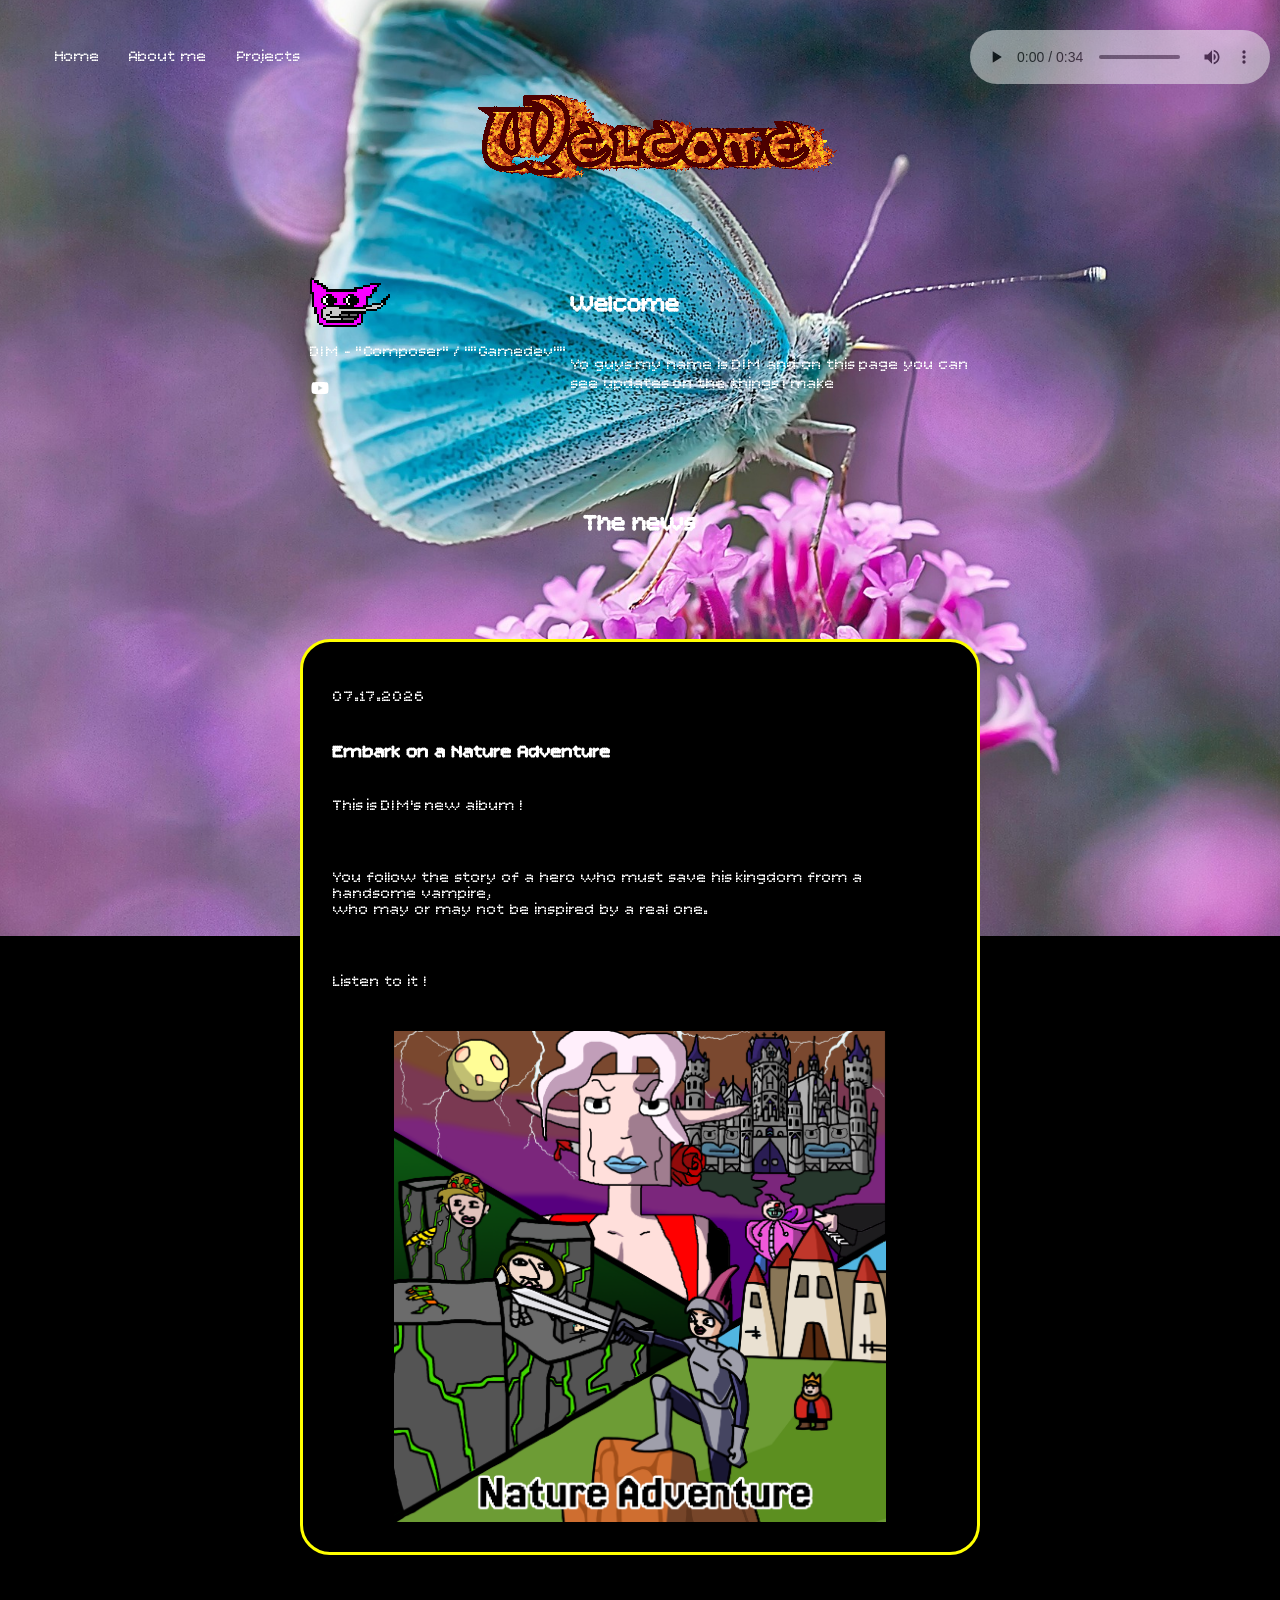
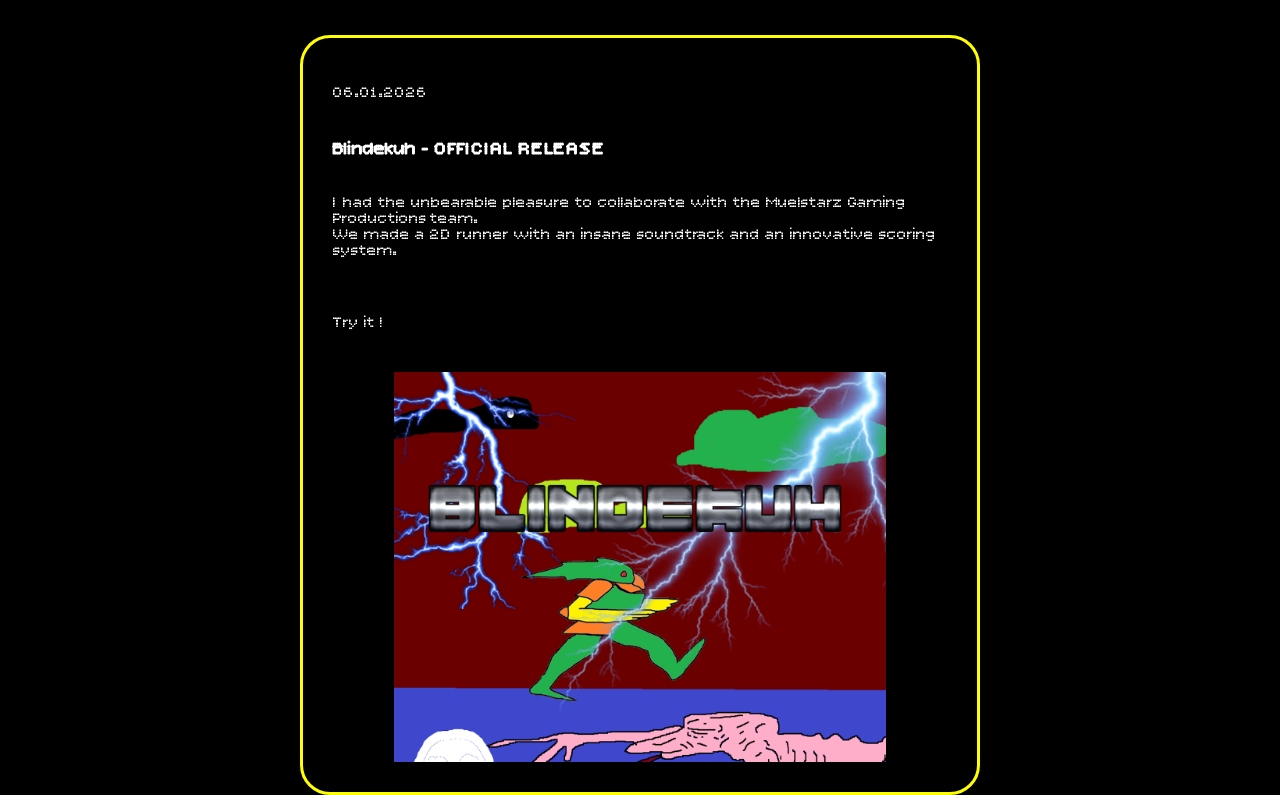
<file: index.html>
<!DOCTYPE html>
<html lang="en">

<head>
    <meta charset="UTF-8">
    <meta name="viewport" content="width=device-width, initial-scale=1.0">
    <title>Mathemagitron - Home</title>
    <link rel="stylesheet" href="style.css">
    <link rel="stylesheet" href="news.css">
</head>

<body id="body">
    <div class="background-slider">
        <img src="./img/fond-1.jpg" alt="fond fleurs" class="active">
        <img src="./img/fond-2.jpg" alt="fond fleurs">
        <img src="./img/fond-3.jpg" alt="fond fleurs">
        <img src="./img/fond-4.jpg" alt="fond fleurs">
        <img src="./img/fond-5.jpg" alt="fond fleurs">
        <img src="./img/fond-6.jpg" alt="fond fleurs">
        <img src="./img/fond-7.jpg" alt="fond fleurs">
        <img src="./img/fond-8.jpg" alt="fond fleurs">
    </div>
    <header class="header">
        <ul class="header__link">
            <li class="link__element"><a class="link" href="index.html">Home</a></li>
            <li class="link__element"><a class="link" href="about.html">About me</a></li>
            <li class="link__element"><a class="link" href="creations2.html">Projects</a></li>
        </ul>
        <audio controls loop>
            <source src="Stage 4.mp3" type="audio/mpeg">
        </audio>
    </header>
    <main class="main">
        <img src="img/welcome.gif">
        <section class="main__content">
            <div class="main__profile">
                <img class="profile__image" src="./img/dim 8bit.png" alt="" style="image-rendering: pixelated;">
                <p class="profile__text">DIM - "Composer" / ""Gamedev""</p>
                <a class="profile__link" href="https://www.youtube.com/@Mathemagitron"><img class="link__image"
                        src="./img/youtube-brands-solid-full.svg" alt="logo ytb"></a>
            </div>
            <div class="main__presentation">
                <h2 class="presentation__title">Welcome</h2>
                <p class="presentation__text">
                    Yo guys my name is DIM and on this page you can see updates on the
                    things i make
                </p>
            </div>
        </section>

        <section class="news__section">
            <h1>The news</h1>

        </section>
    </main>


    <script src="script.js"></script>
    <script src="news.js"></script>
</body>

</html>
</file>
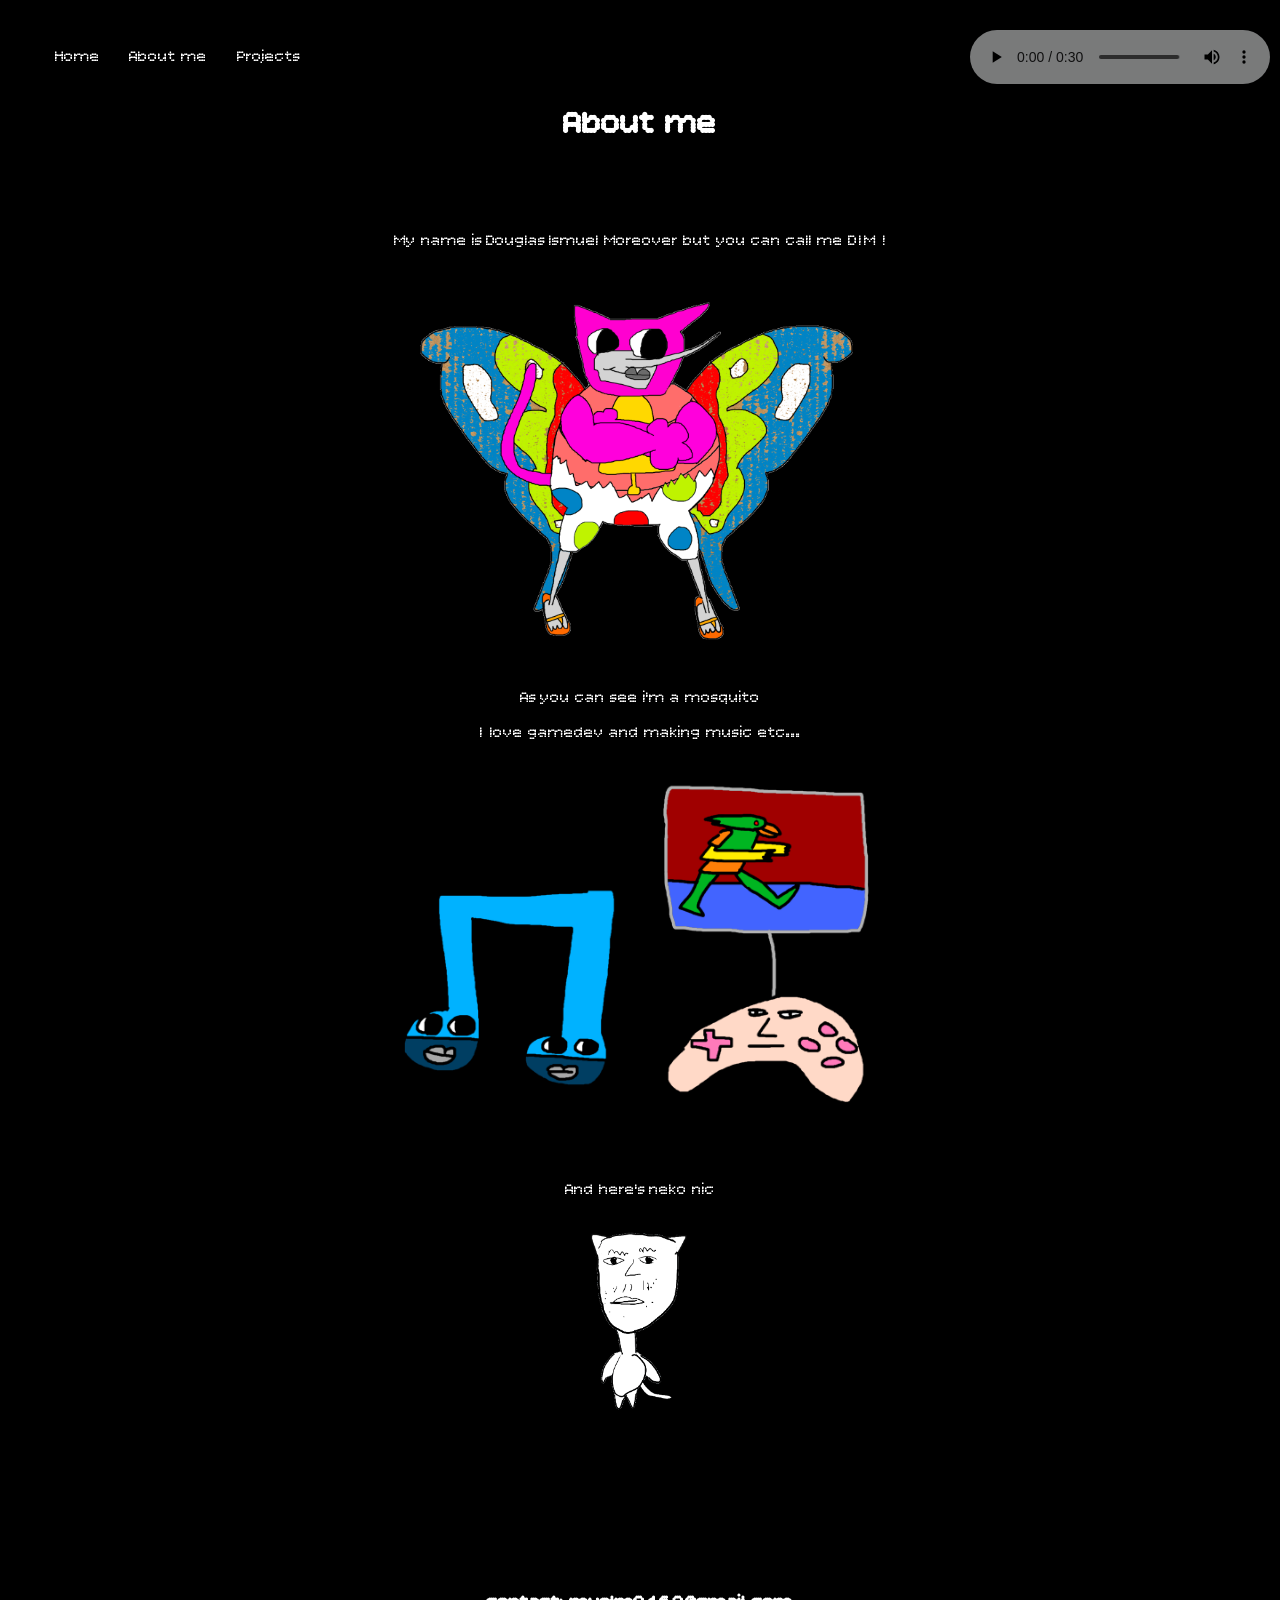
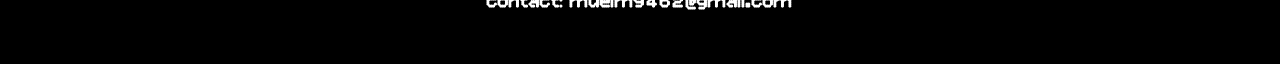
<file: about.html>
<!DOCTYPE html>
<html lang="en">

<head>
    <meta charset="UTF-8">
    <meta name="viewport" content="width=device-width, initial-scale=1.0">
    <title>Mathemagitron - About Me</title>
    <link rel="stylesheet" href="style.css">
    <link rel="stylesheet" href="about.css">
</head>

<body>
    <header class="header">
        <ul class="header__link">
            <li class="link__element"><a class="link" href="index.html">Home</a></li>
            <li class="link__element"><a class="link" href="about.html">About me</a></li>
            <li class="link__element"><a class="link" href="creations2.html">Projects</a></li>
        </ul>
        <audio controls loop>
            <source src="Desert Excerpt.mp3" type="audio/mpeg">
        </audio>
    </header>
    <main>
        <h1>About me</h1>
    
        <section class="about__section">
            <p>My name is Douglas Ismuel Moreover but you can call me DIM !</p>
            <img class="about__image" src="./img/dim.png" height=400>
            <p>As you can see i'm a mosquito</p>
            <p>I love gamedev and making music etc...</p>
            <img class="about__image" src="./img/dim 16bit.png" height=400>
            <p>And here's neko nic</p>
            <img class="about__image" src="./img/euh.png" height=200>
            <h3 class="about__contact">contact: muelm9462@gmail.com</h3>
        </section>
    
    </main>
</body>

</html>
</file>
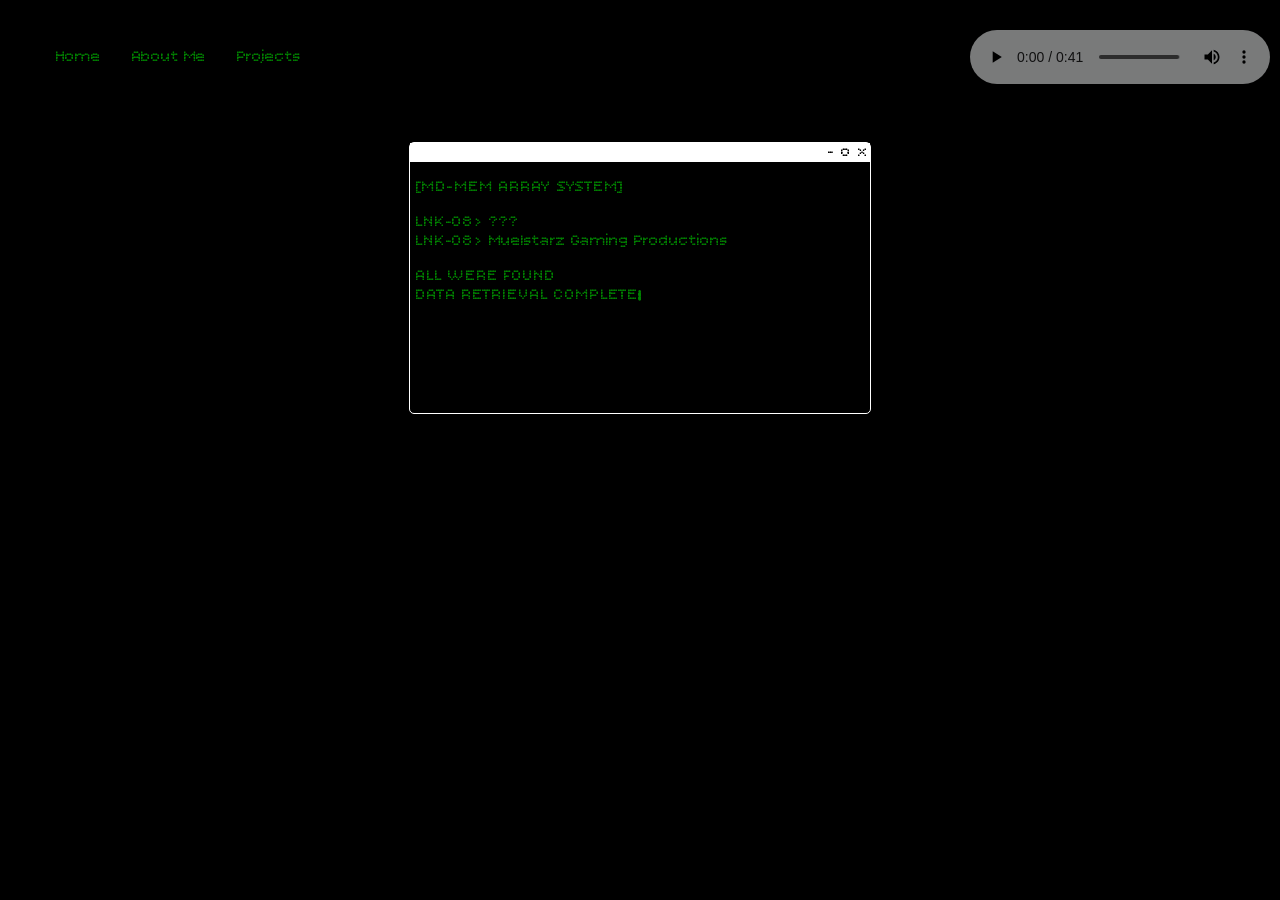
<file: creations2.html>
<!DOCTYPE html>
<html lang="en">

<head>
    <meta charset="UTF-8">
    <meta name="viewport" content="width=device-width, initial-scale=1.0">
    <title>Mathemagitron - Projects</title>
    <link rel="stylesheet" href="style.css">
    <link rel="stylesheet" href="creation2.css">
</head>

<body>
    <header class="header">
        <ul class="header__link">
            <li class="link__element"><a class="link" href="index.html">Home</a></li>
            <li class="link__element"><a class="link" href="about.html">About Me</a></li>
            <li class="link__element"><a class="link" href="creations2.html">Projects</a></li>
        </ul>
        <audio controls loop>
            <source src="Johnno El [Donno].mp3" type="audio/mpeg">
        </audio>
    </header>
    <main class="creations__main">
        <section class="creations">
            <header class="creations__header"><span>-</span><span>o</span><span>x</span></header>

        </section>
    </main>

    <script src="creations2.js"></script>
</body>

</html>
</file>
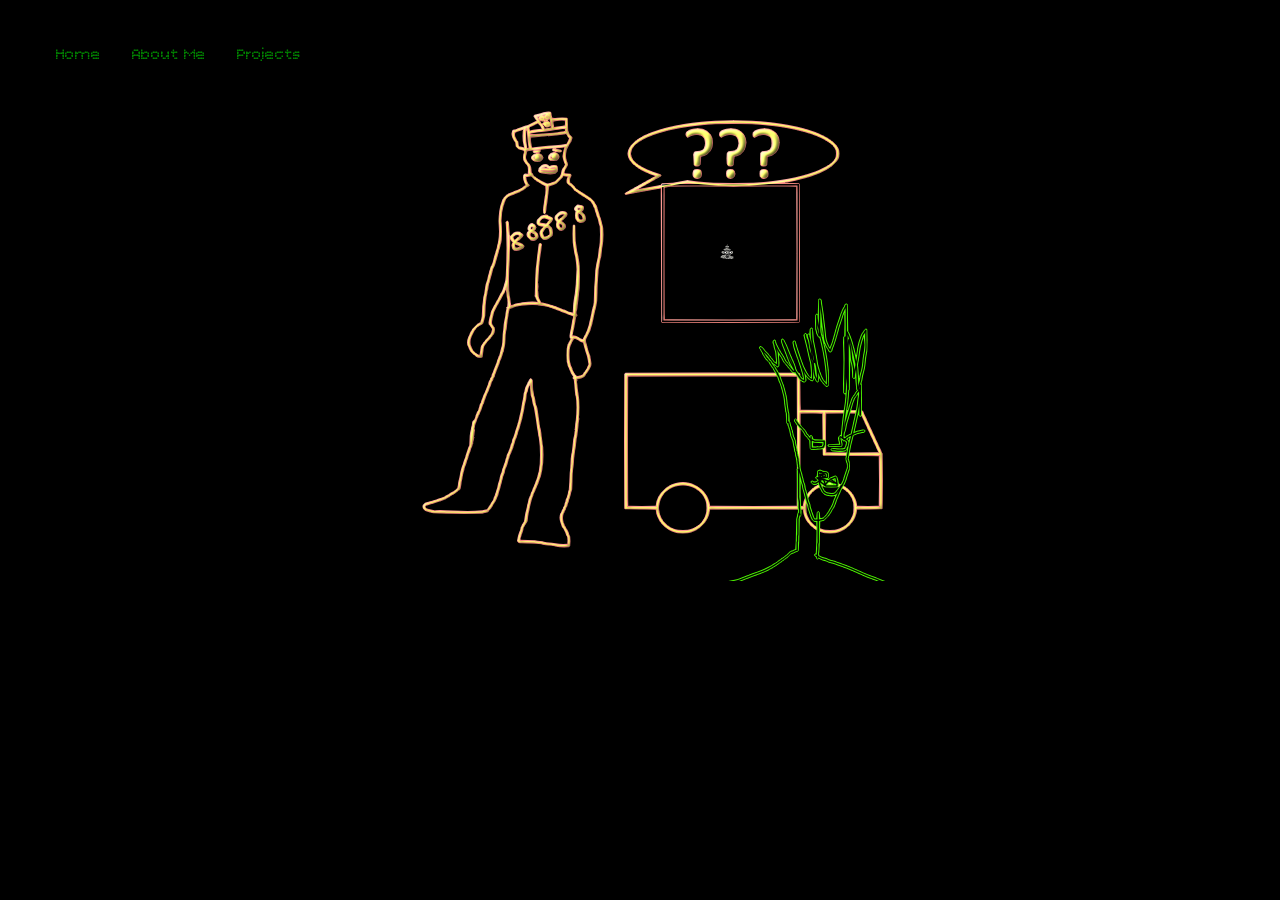
<file: unknown.html>
<!DOCTYPE html>
<html lang="en">

<head>
    <meta charset="UTF-8">
    <meta name="viewport" content="width=device-width, initial-scale=1.0">
    <title>???</title>
    <link rel="stylesheet" href="style.css">
    <link rel="stylesheet" href="creation2.css">
</head>


    <header class="header">
        <ul class="header__link">
            <li class="link__element"><a class="link" href="index.html">Home</a></li>
            <li class="link__element"><a class="link" href="about.html">About Me</a></li>
            <li class="link__element"><a class="link" href="creations2.html">Projects</a></li>
        </ul>
    

    </header>
    <main>

        <section>
            <img src="./img/unknown.png" width=500 style="margin-top: 10;">
            
        </section>
    </main>
</body>

</html>
</file>
<file: style.css>
@import url('https://fonts.googleapis.com/css2?family=Bitcount+Prop+Single:wght@100..900&display=swap');

body {
    font-family: "Bitcount Prop Single", system-ui;
    font-optical-sizing: auto;
    margin: 0;
    padding: 0;
    display: flex;
    flex-direction: column;
    align-items: center;
    color: white;
    background-color: black;
}

.background-slider {
    position: fixed;
    inset: 0;
    z-index: -1;
}

.background-slider img {
    position: absolute;
    width: 100%;
    height: 100%;
    object-fit: cover;
    opacity: 0;
    transform: scale(1);
    transition:
        opacity 2s ease-in-out,
        transform 8s linear;
}

.background-slider img.active {
    opacity: 1;
    transform: scale(1.08);
}

a {
    color: white;
    text-decoration: none;
}

.header {
    width: 100%;
    top: 0;
    padding-top: 30px;
    display: flex;
    align-items: center;
    justify-content: space-between;
}

.header__link {
    min-width: 20%;
    margin-left: 50px;
    display: flex;
    justify-content: space-around;
    gap: 20px;
    padding: 0;
}

.header audio {
    margin-right: 10px;
    opacity: 50%;
}

.link__element {
    list-style: none;
    margin-left: 0;
}

.main {
    width: 80%;
    display: flex;
    flex-direction: column;
    justify-content: space-between;
    align-items: center;
    gap: 80px;
}

/*/ Page accueil /*/
.main__content {
    width: 65%;
    display: flex;
    justify-content: space-around;
    align-items: center;
}

.main__profile {
    display: flex;
    flex-direction: column;
    justify-content: space-between;
}

.profile__image {
    width: 80px;
    border-radius: 5px;
}

.main__presentation {
    width: 60%;
    display: flex;
    flex-direction: column;
    align-items: flex-start;
}

.profile__link {
    width: fit-content;
    padding: 0;
}

.link__image {
    width: 20px;
}

/*/ Page créations /*/
</file>
<file: news.css>
.news__section {
    width: 100%;
    display: flex;
    flex-direction: column;
    align-items: center;
    gap: 80px;
}

.news__article {
    width: 60%;
    border: 3px solid yellow;
    border-radius: 30px;
    background-color: black;
    display: flex;
    flex-direction: column;
    padding: 30px;
}

.news__link {
    width: 100%;
    display: flex;
    justify-content: center;
}

.news__image {
    max-width: 80%;
    max-height: 40%;
    justify-self: flex-end;
}


.news__text {
    line-height: 1.0;
    margin-bottom: 2.5rem
}
</file>
<file: about.css>
main {
    display: flex;
    flex-direction: column;
    align-items: center;
    gap: 50px;
    width: 100%;
    margin: 0;
}

.about__section {
    width: 50%;
    height: 50vh;
    text-align: center;

}

.about__container {
    width: 60%;
    height: 100%;
    display: flex;
    flex-direction: column;
}

.about__text,
.about__bubble {
    height: 20%;
    margin: 0;
    padding: 20px;
}

.about__bubble {
    color: black;
    border-radius: 10%;
    background: url("./img/bulle_gauche.png");
    background-size: contain;
    background-repeat: no-repeat;
    padding: 30px;
}

.about__contact {
    padding-top: 150px;
    padding-bottom: 50px;
}
</file>
<file: creation2.css>
body * {
    color: green;
}

.creations__main {
    width: 90%;
    overflow: hidden;
    display: flex;
    flex-direction: column;
    align-items: center;
}

.main__title {
    align-self: center;
}

.creations {
    width: 40%;
    min-height: 30vh;
    display: flex;
    flex-direction: column;
    border: 1px solid white;
    border-radius: 5px;
    margin-top: 5%;
}

.creations__header {
    width: 100%;
    display: flex;
    justify-content: flex-end;
    gap: 5px;
    background-color: white;
}

.creations__link,
.creations__copyrights {
    padding-left: 1px;
    margin-left: 5px;
}

.creations__link:hover {
    color: white;
}

.trait {
    font-size: small;
    font-weight: 900;
    margin-right: 2px;

    animation: clignoter 0.9s infinite;
}

@keyframes clignoter {

    0%,
    50% {
        opacity: 1;
    }

    51%,
    100% {
        opacity: 0;
    }
}

.creations__header span {
    color: black;
    margin-right: 2px;
}
</file>
